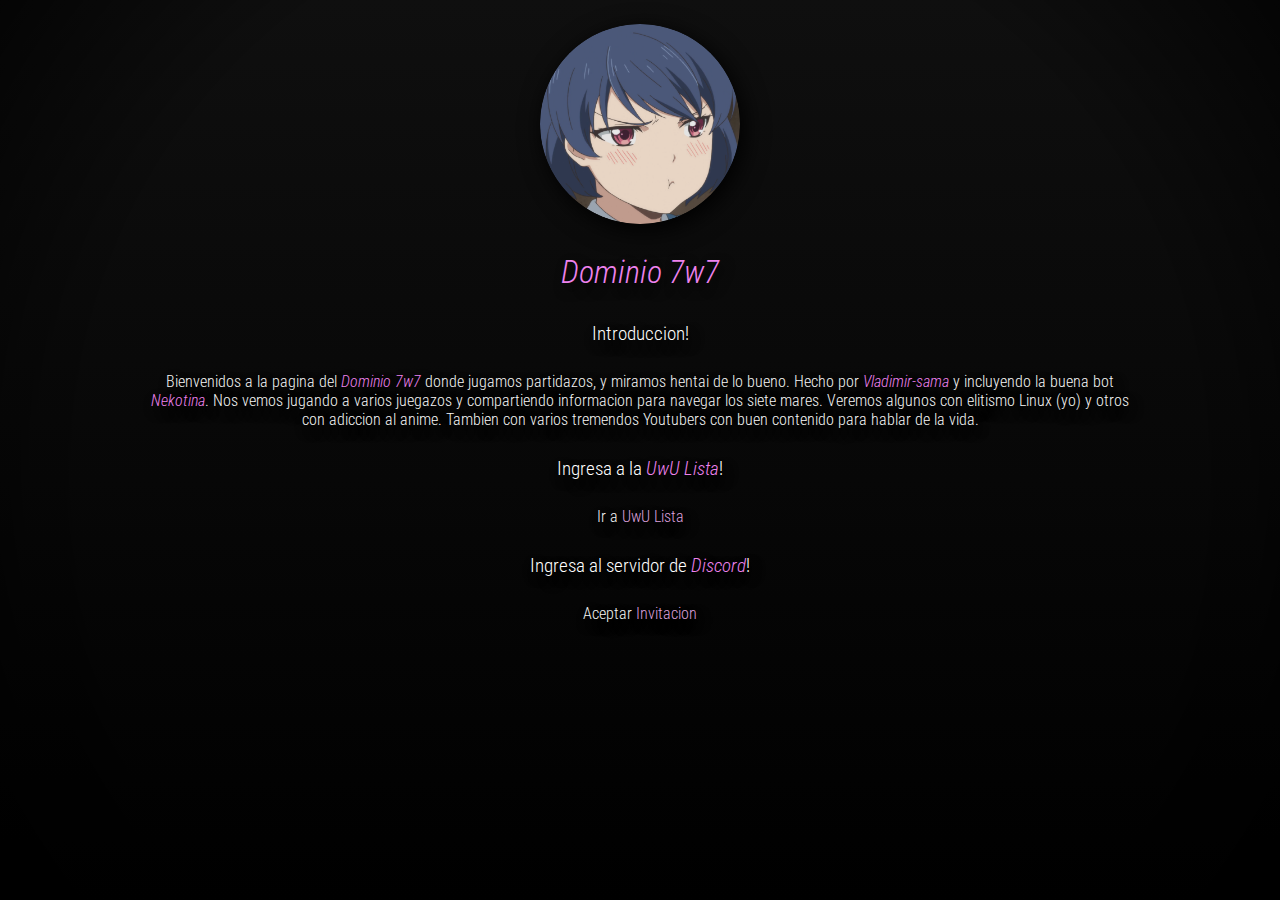
<file: index.html>
<!doctype html>
<html>
    <head>
        <meta http-equiv="content-type" content="text/html; charset=utf-8" />
        <title>Dominio 7w7</title>
        <link rel="icon" href="static/icon.png" />
        <meta name="viewport" content="width=device-width, initial-scale=1.0" />
        <link rel="stylesheet" href="static/style.css" />
    </head>

    <body>
        <img class="icon" src="static/icon.png" />
        <h1>
            <i>Dominio 7w7</i>
        </h1>
        <h3>Introduccion!</h3>
        <p>
            Bienvenidos a la pagina del <i>Dominio 7w7</i> donde jugamos
            partidazos, y miramos hentai de lo bueno. Hecho por
            <i>Vladimir-sama</i> y incluyendo la buena bot <i>Nekotina</i>. Nos
            vemos jugando a varios juegazos y compartiendo informacion para
            navegar los siete mares. Veremos algunos con elitismo Linux (yo) y
            otros con adiccion al anime. Tambien con varios tremendos Youtubers
            con buen contenido para hablar de la vida.
        </p>
        <h3>Ingresa a la <i>UwU Lista</i>!</h3>
        <p>Ir a <a href="list.html">UwU Lista</a></p>
        <h3>Ingresa al servidor de <i>Discord</i>!</h3>
        <p>Aceptar <a href="https://discord.gg/5yRucUfPAu">Invitacion</a></p>
    </body>
</html>
</file>
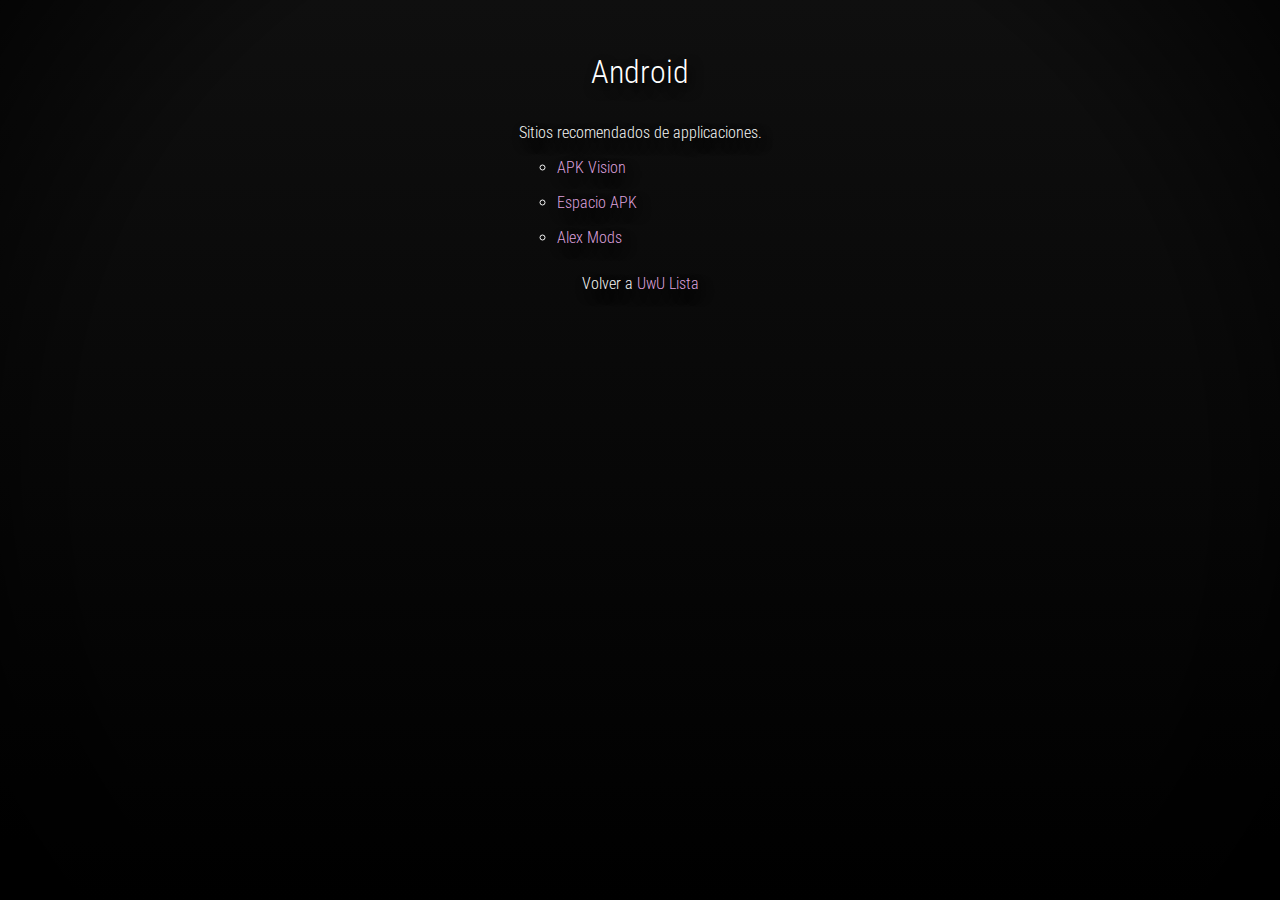
<file: android.html>
<!doctype html>
<html>
    <head>
        <meta http-equiv="content-type" content="text/html; charset=utf-8" />
        <title>UwU Lista</title>
        <link rel="icon" href="static/icon.png" />
        <meta name="viewport" content="width=device-width, initial-scale=1.0" />
        <link rel="stylesheet" href="static/style.css" />
    </head>

    <body>
        <h1>
            Android
        </h1>
        <p>
            Sitios recomendados de applicaciones.
        </p>
        <ul>
            <li><a href="https://apkvision.org/">APK Vision</a></li>
            <li><a href="https://espacioapk.com/">Espacio APK</a></li>
            <li><a href="https://alexmods.com/">Alex Mods</a></li>
        </ul>
        <p>Volver a <a href="list.html">UwU Lista</a></p>
    </body>
</html>
</file>
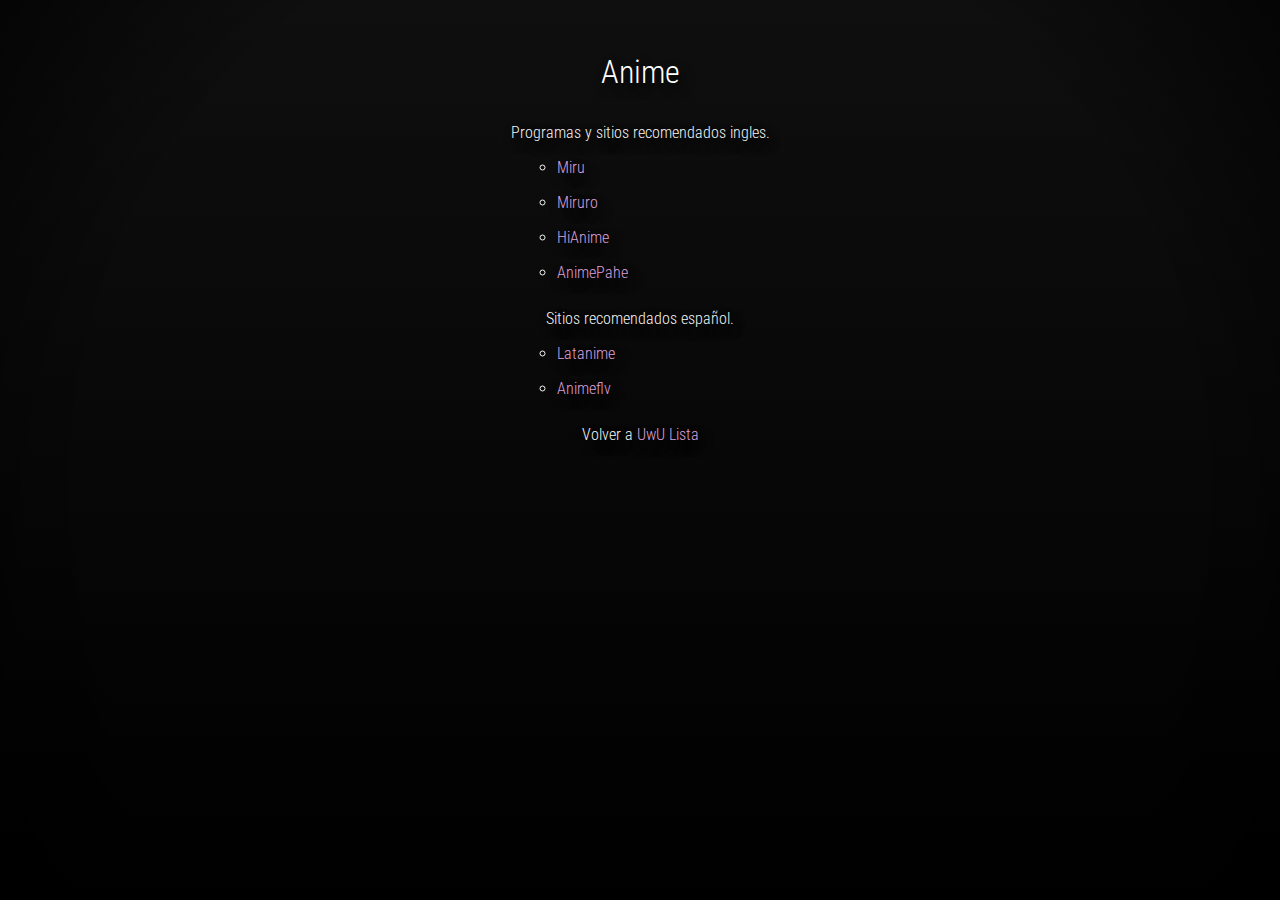
<file: anime.html>
<!doctype html>
<html>
    <head>
        <meta http-equiv="content-type" content="text/html; charset=utf-8" />
        <title>UwU Lista</title>
        <link rel="icon" href="static/icon.png" />
        <meta name="viewport" content="width=device-width, initial-scale=1.0" />
        <link rel="stylesheet" href="static/style.css" />
    </head>

    <body>
        <h1>Anime</h1>
        <p>Programas y sitios recomendados ingles.</p>
        <ul>
            <li><a href="https://miru.watch/">Miru</a></li>
            <li><a href="https://www.miruro.tv/">Miruro</a></li>
            <li><a href="https://hianime.to/">HiAnime</a></li>
            <li><a href="https://animepahe.ru/">AnimePahe</a></li>
        </ul>
        <p>Sitios recomendados español.</p>
        <ul>
            <li><a href="https://latanime.org/">Latanime</a></li>
            <li><a href="https://www3.animeflv.net/">Animeflv</a></li>
        </ul>
        <p>Volver a <a href="list.html">UwU Lista</a></p>
    </body>
</html>
</file>
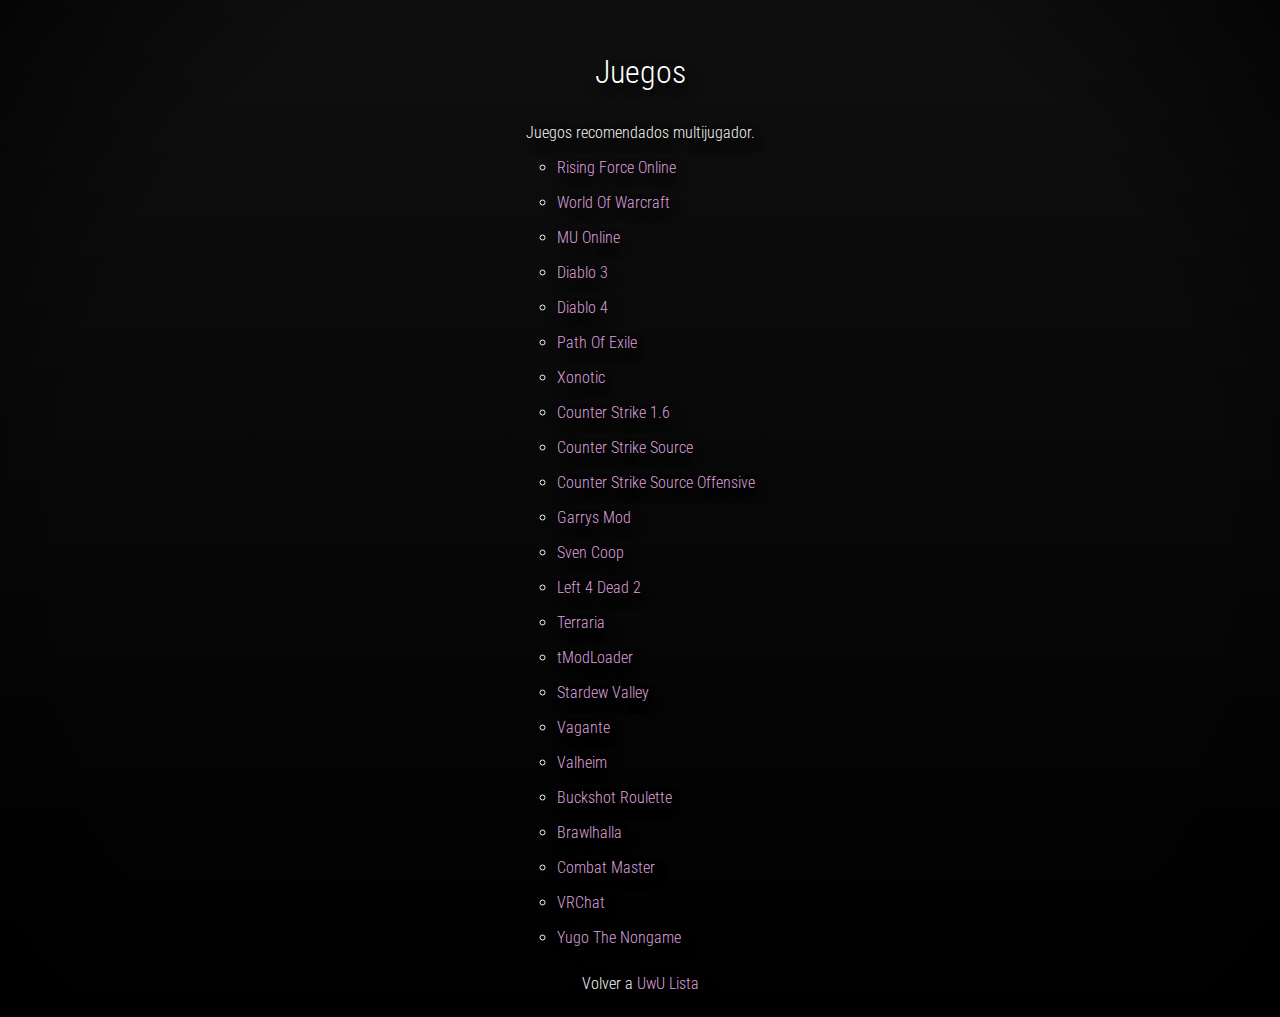
<file: games.html>
<!doctype html>
<html>
    <head>
        <meta http-equiv="content-type" content="text/html; charset=utf-8" />
        <title>UwU Lista</title>
        <link rel="icon" href="static/icon.png" />
        <meta name="viewport" content="width=device-width, initial-scale=1.0" />
        <link rel="stylesheet" href="static/style.css" />
    </head>

    <body>
        <h1>
            Juegos
        </h1>
        <p>
            Juegos recomendados multijugador.
        </p>
        <ul>
            <li><a href="https://www.rfaltruism.co.uk/">Rising Force Online</a></li>
            <li><a href="https://www.wowarg.com.ar/">World Of Warcraft</a></li>
            <li><a href="https://mukatano.com.ar/">MU Online</a></li>
            <li><a href="https://d3reflection.org/">Diablo 3</a></li>
            <li><a href="https://d4reflection.org/">Diablo 4</a></li>
            <li><a href="https://store.steampowered.com/app/238960/Path_of_Exile/">Path Of Exile</a></li>
            <li><a href="https://xonotic.org/">Xonotic</a></li>
            <li><a href="https://store.steampowered.com/app/10/CounterStrike/">Counter Strike 1.6</a></li>
            <li><a href="https://store.steampowered.com/app/240/CounterStrike_Source/">Counter Strike Source</a></li>
            <li><a href="https://www.moddb.com/mods/counter-strike-source-offensive/">Counter Strike Source Offensive</a></li>
            <li><a href="https://store.steampowered.com/app/4000/Garrys_Mod/">Garrys Mod</a></li>
            <li><a href="https://store.steampowered.com/app/225840/Sven_Coop/">Sven Coop</a></li>
            <li><a href="https://store.steampowered.com/app/550/Left_4_Dead_2/">Left 4 Dead 2</a></li>
            <li><a href="https://store.steampowered.com/app/105600/Terraria/">Terraria</a></li>
            <li><a href="https://store.steampowered.com/app/1281930/tModLoader/">tModLoader</a></li>
            <li><a href="https://store.steampowered.com/app/413150/Stardew_Valley/">Stardew Valley</a></li>
            <li><a href="https://store.steampowered.com/app/323220/Vagante/">Vagante</a></li>
            <li><a href="https://store.steampowered.com/app/1080110/Valheim/">Valheim</a></li>
            <li><a href="https://store.steampowered.com/app/2835570/Buckshot_Roulette/">Buckshot Roulette</a></li>
            <li><a href="https://store.steampowered.com/app/291550/Brawlhalla/">Brawlhalla</a></li>
            <li><a href="https://store.steampowered.com/app/2281730/Combat_Master_Season_2/">Combat Master</a></li>
            <li><a href="https://store.steampowered.com/app/438100/VRChat/">VRChat</a></li>
            <li><a href="https://store.steampowered.com/app/3151830/Yugo_the_nongame/">Yugo The Nongame</a></li>
        </ul>
        <p>Volver a <a href="list.html">UwU Lista</a></p>
    </body>
</html>
</file>
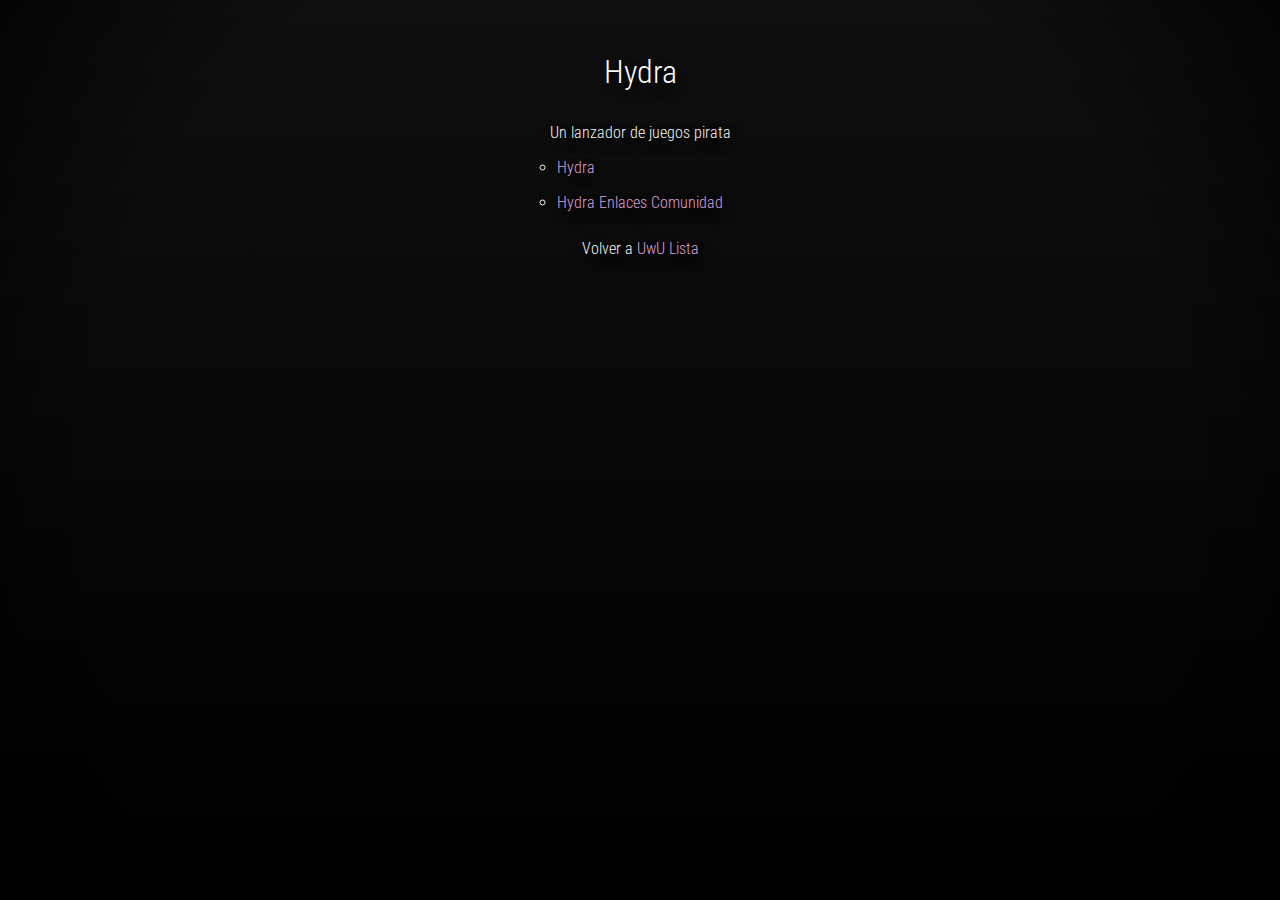
<file: hydra.html>
<!doctype html>
<html>
    <head>
        <meta http-equiv="content-type" content="text/html; charset=utf-8" />
        <title>UwU Lista</title>
        <link rel="icon" href="static/icon.png" />
        <meta name="viewport" content="width=device-width, initial-scale=1.0" />
        <link rel="stylesheet" href="static/style.css" />
    </head>

    <body>
        <h1>
            Hydra
        </h1>
        <p>
            Un lanzador de juegos pirata
        </p>
        <ul>
            <li><a href="https://github.com/hydralauncher/hydra">Hydra</a></li>
            <li><a href="https://hydralinks.cloud/">Hydra Enlaces Comunidad</a></li>
        </ul>
        <p>Volver a <a href="list.html">UwU Lista</a></p>
    </body>
</html>
</file>
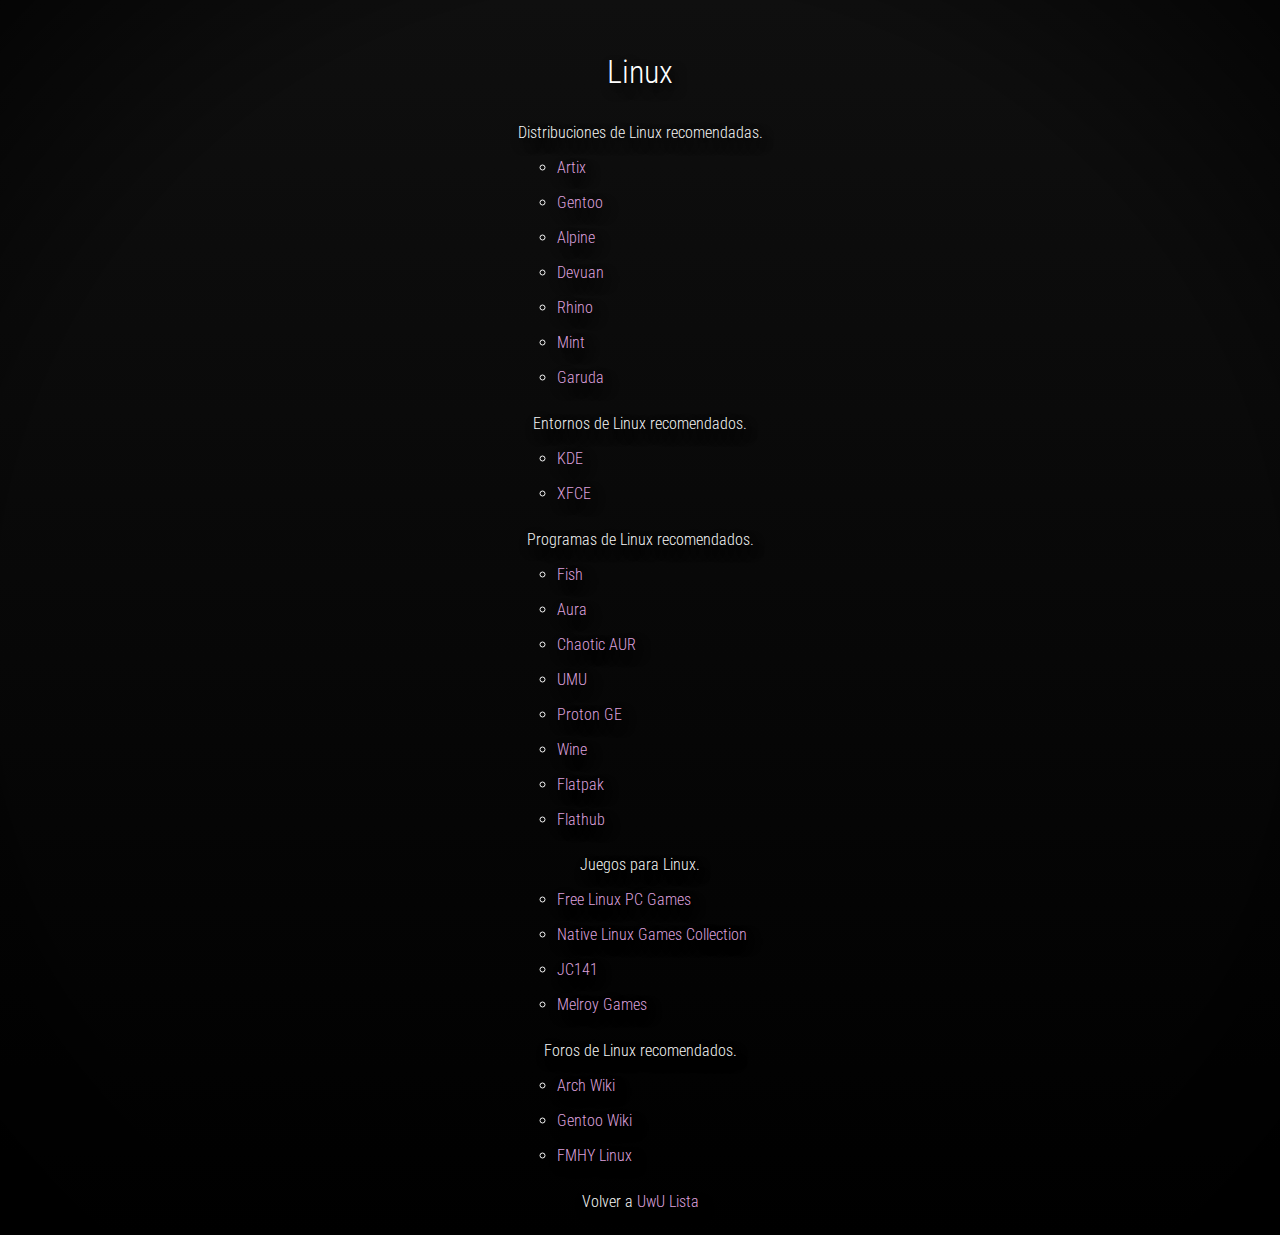
<file: linux.html>
<!doctype html>
<html>
    <head>
        <meta http-equiv="content-type" content="text/html; charset=utf-8" />
        <title>UwU Lista</title>
        <link rel="icon" href="static/icon.png" />
        <meta name="viewport" content="width=device-width, initial-scale=1.0" />
        <link rel="stylesheet" href="static/style.css" />
    </head>

    <body>
        <h1>Linux</h1>
        <p>Distribuciones de Linux recomendadas.</p>
        <ul>
            <li><a href="https://artixlinux.org/">Artix</a></li>
            <li><a href="https://www.gentoo.org/">Gentoo</a></li>
            <li><a href="https://alpinelinux.org/">Alpine</a></li>
            <li><a href="https://www.devuan.org/">Devuan</a></li>
            <li><a href="https://rhinolinux.org/">Rhino</a></li>
            <li><a href="https://linuxmint.com/">Mint</a></li>
            <li><a href="https://garudalinux.org/">Garuda</a></li>
        </ul>
        <p>Entornos de Linux recomendados.</p>
        <ul>
            <li><a href="https://kde.org/">KDE</a></li>
            <li><a href="https://www.xfce.org/">XFCE</a></li>
        </ul>
        <p>Programas de Linux recomendados.</p>
        <ul>
            <li><a href="https://fishshell.com/">Fish</a></li>
            <li><a href="https://github.com/fosskers/aura">Aura</a></li>
            <li><a href="https://aur.chaotic.cx/">Chaotic AUR</a></li>
            <li><a href="https://github.com/Open-Wine-Components/umu-launcher">UMU</a></li>
            <li><a href="https://github.com/GloriousEggroll/proton-ge-custom">Proton GE</a></li>
            <li><a href="https://www.winehq.org/">Wine</a></li>
            <li><a href="https://flatpak.org/">Flatpak</a></li>
            <li><a href="https://flathub.org/">Flathub</a></li>
        </ul>
        <p>Juegos para Linux.</p>
        <ul>
            <li>
                <a href="https://freelinuxpcgames.com/">Free Linux PC Games</a>
            </li>
            <li><a href="https://archive.org/details/native-linux-games-collection">Native Linux Games Collection</a></li>
            <li><a href="https://1337x.to/user/johncena141/">JC141</a></li>
            <li><a href="https://games.melroy.org/">Melroy Games</a></li>
        </ul>
        <p>Foros de Linux recomendados.</p>
        <ul>
            <li><a href="https://wiki.archlinux.org/title/Main_page">Arch Wiki</a></li>
            <li><a href="https://wiki.gentoo.org/wiki/Main_Page">Gentoo Wiki</a></li>
            <li><a href="https://fmhy.net/linuxguide">FMHY Linux</a></li>
        </ul>
        <p>Volver a <a href="list.html">UwU Lista</a></p>
    </body>
</html>
</file>
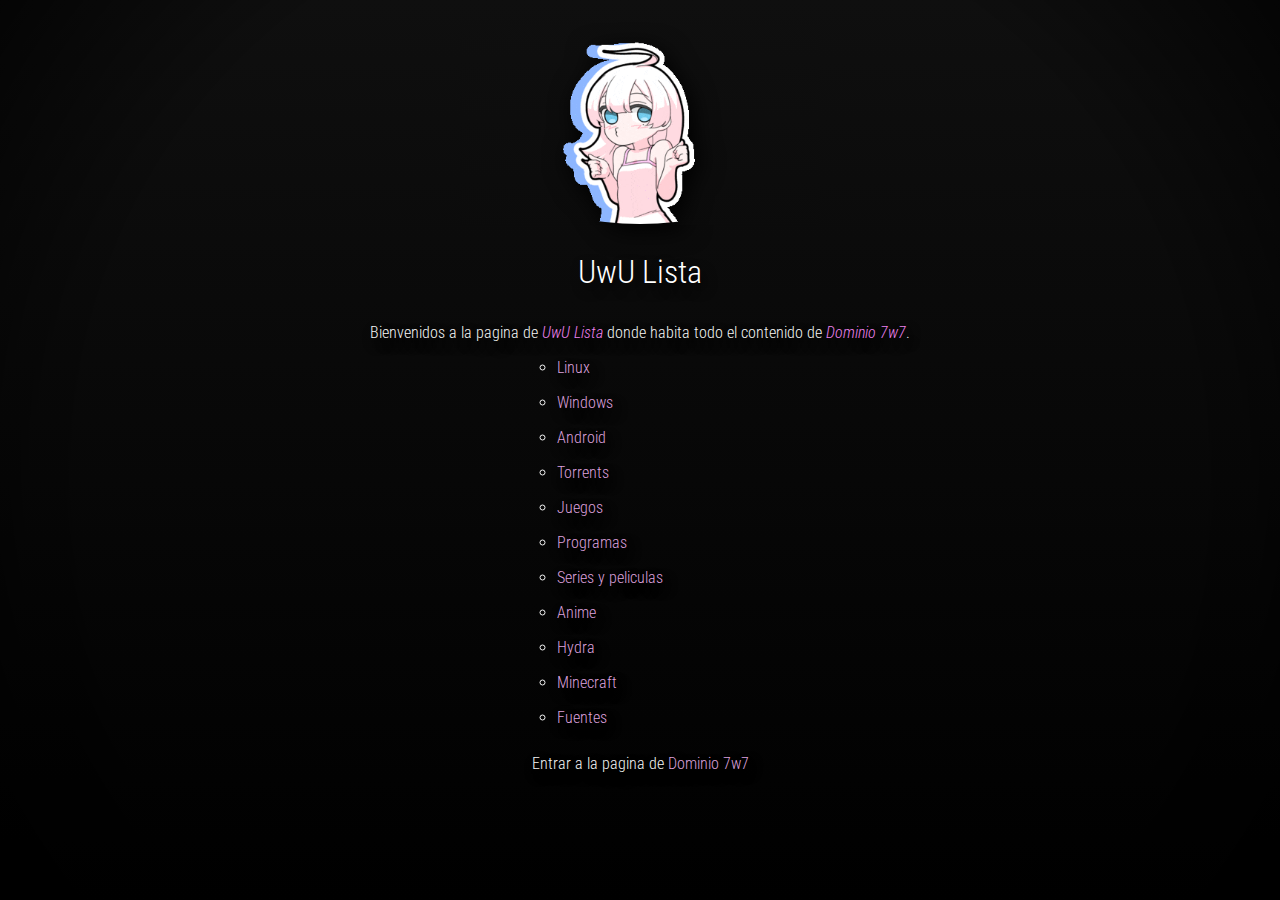
<file: list.html>
<!doctype html>
<html>
    <head>
        <meta http-equiv="content-type" content="text/html; charset=utf-8" />
        <title>UwU Lista</title>
        <link rel="icon" href="static/icon.png" />
        <meta name="viewport" content="width=device-width, initial-scale=1.0" />
        <link rel="stylesheet" href="static/style.css" />
    </head>

    <body>
        <img class="icon" src="static/seanway.gif" />
        <h1>
            UwU Lista
        </h1>
        <p>
            Bienvenidos a la pagina de <i>UwU Lista</i> donde habita todo el contenido de <i>Dominio 7w7</i>.
        </p>
        <ul>
            <li><a href="linux.html">Linux</a></li>
            <li><a href="windows.html">Windows</a></li>
            <li><a href="android.html">Android</a></li>
            <li><a href="torrent.html">Torrents</a></li>
            <li><a href="games.html">Juegos</a></li>
            <li><a href="programs.html">Programas</a></li>
            <li><a href="streaming.html">Series y peliculas</a></li>
            <li><a href="anime.html">Anime</a></li>
            <li><a href="hydra.html">Hydra</a></li>
            <li><a href="minecraft.html">Minecraft</a></li>
            <li><a href="sources.html">Fuentes</a></li>
        </ul>
        <p>Entrar a la pagina de <a href="index.html">Dominio 7w7</a></p>
    </body>
</html>
</file>
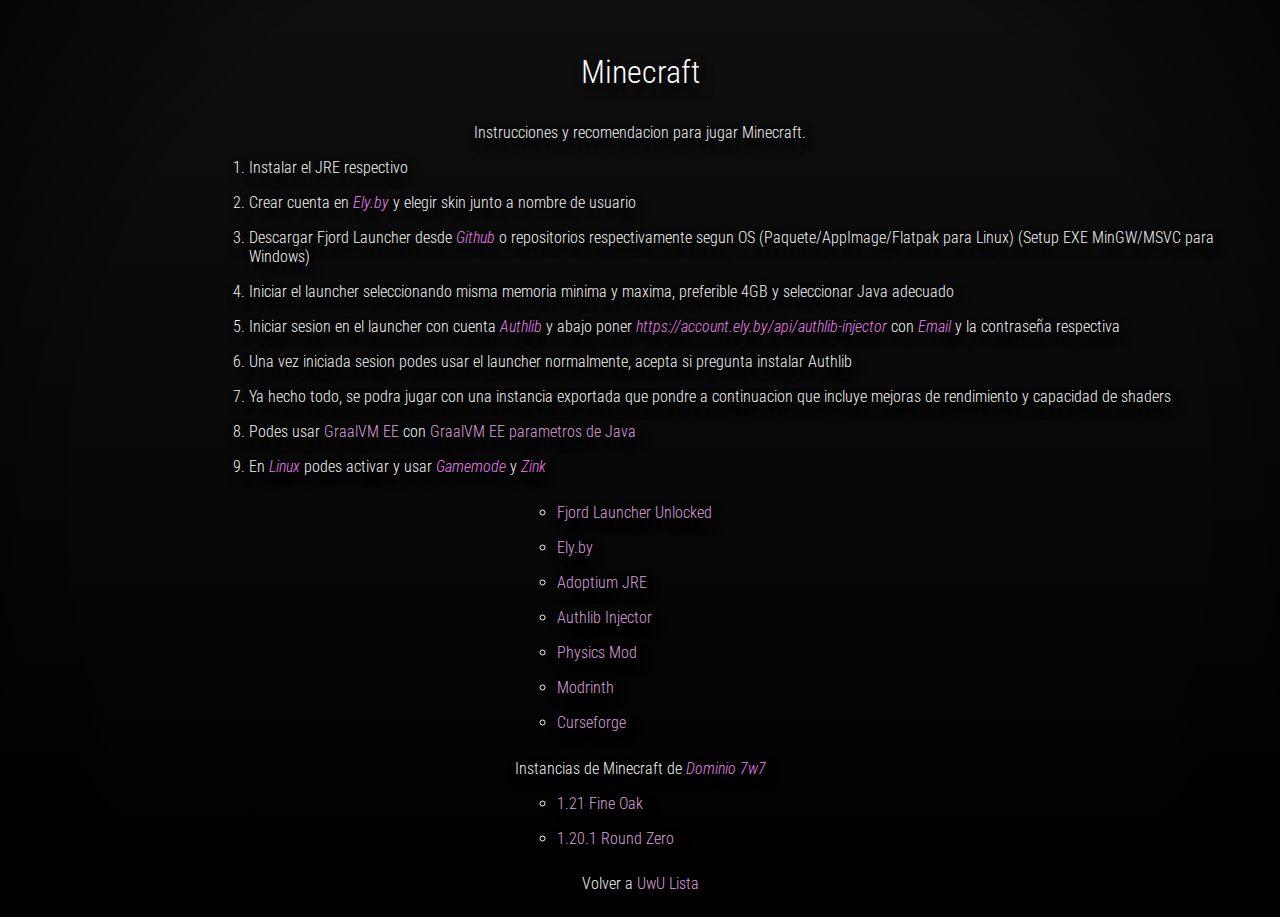
<file: minecraft.html>
<!doctype html>
<html>
    <head>
        <meta http-equiv="content-type" content="text/html; charset=utf-8" />
        <title>UwU Lista</title>
        <link rel="icon" href="static/icon.png" />
        <meta name="viewport" content="width=device-width, initial-scale=1.0" />
        <link rel="stylesheet" href="static/style.css" />
    </head>

    <body>
        <h1>
            Minecraft
        </h1>
        <p>
            Instrucciones y recomendacion para jugar Minecraft.
            <ol>
                <li>Instalar el JRE respectivo</li>
                <li>Crear cuenta en <i>Ely.by</i> y elegir skin junto a nombre de usuario</li>
                <li>Descargar Fjord Launcher desde <i>Github</i> o repositorios respectivamente segun OS (Paquete/AppImage/Flatpak para Linux) (Setup EXE MinGW/MSVC para Windows)</li>
                <li>Iniciar el launcher seleccionando misma memoria minima y maxima, preferible 4GB y seleccionar Java adecuado</li>
                <li>Iniciar sesion en el launcher con cuenta <i>Authlib</i> y abajo poner <i>https://account.ely.by/api/authlib-injector</i> con <i>Email</i> y la contraseña respectiva</li>
                <li>Una vez iniciada sesion podes usar el launcher normalmente, acepta si pregunta instalar Authlib</li>
                <li>Ya hecho todo, se podra jugar con una instancia exportada que pondre a continuacion que incluye mejoras de rendimiento y capacidad de shaders</li>
                <li>Podes usar <a href="https://www.oracle.com/tools/technologies/graalvm-enterprise-edition.html">GraalVM EE</a> con <a href="minecraft_args.html">GraalVM EE parametros de Java</a></li>
                <li>En <i>Linux</i> podes activar y usar <i>Gamemode</i> y <i>Zink</i></li>
            </ol>
        </p>
        <ul>
            <li><a href="https://github.com/hero-persson/FjordLauncherUnlocked">Fjord Launcher Unlocked</a></li>
            <li><a href="https://ely.by/">Ely.by</a></li>
            <li><a href="https://adoptium.net/temurin/releases/?package=jre&arch=x64&os=any">Adoptium JRE</a></li>
            <li><a href="https://github.com/yushijinhun/authlib-injector">Authlib Injector</a></li>
            <li><a href="https://ko-fi.com/haubna/posts">Physics Mod</a></li>
            <li><a href="https://modrinth.com/">Modrinth</a></li>
            <li><a href="https://www.curseforge.com/minecraft">Curseforge</a></li>
        </ul>
        <p>
            Instancias de Minecraft de <i>Dominio 7w7</i>
        </p>
        <ul>
            <li><a href="https://drive.google.com/file/d/1k7xUB9fTQMNOTb0BI6T1CcfztQeDoXWx/view?usp=sharing">1.21 Fine Oak</a></li>
            <li><a href="https://drive.google.com/file/d/1-ZHQqr0Pfy1OMYnIDsVsK7zpCdBnuxtE/view?usp=sharing">1.20.1 Round Zero</a></li>
        </ul>
        <p>Volver a <a href="list.html">UwU Lista</a></p>
    </body>
</html>
</file>
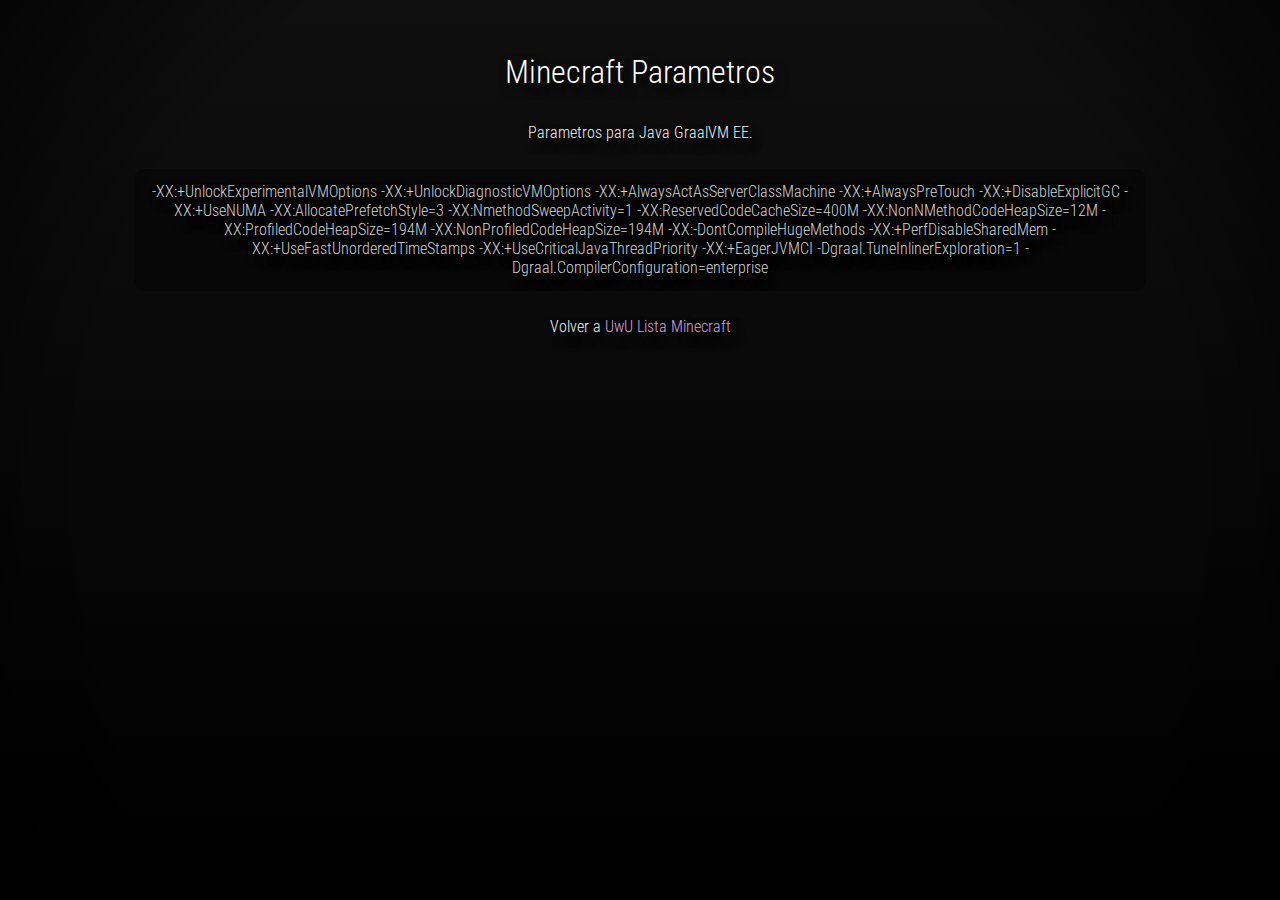
<file: minecraft_args.html>
<!doctype html>
<html>
    <head>
        <meta http-equiv="content-type" content="text/html; charset=utf-8" />
        <title>UwU Lista</title>
        <link rel="icon" href="static/icon.png" />
        <meta name="viewport" content="width=device-width, initial-scale=1.0" />
        <link rel="stylesheet" href="static/style.css" />
    </head>

    <body>
        <h1>
            Minecraft Parametros
        </h1>
        <p>
            Parametros para Java GraalVM EE.
        </p>
        <div class="multi-text">
            -XX:+UnlockExperimentalVMOptions -XX:+UnlockDiagnosticVMOptions -XX:+AlwaysActAsServerClassMachine -XX:+AlwaysPreTouch -XX:+DisableExplicitGC -XX:+UseNUMA -XX:AllocatePrefetchStyle=3 -XX:NmethodSweepActivity=1 -XX:ReservedCodeCacheSize=400M -XX:NonNMethodCodeHeapSize=12M -XX:ProfiledCodeHeapSize=194M -XX:NonProfiledCodeHeapSize=194M -XX:-DontCompileHugeMethods -XX:+PerfDisableSharedMem -XX:+UseFastUnorderedTimeStamps -XX:+UseCriticalJavaThreadPriority -XX:+EagerJVMCI -Dgraal.TuneInlinerExploration=1 -Dgraal.CompilerConfiguration=enterprise
        </div>
        <p>Volver a <a href="minecraft.html">UwU Lista Minecraft</a></p>
    </body>
</html>
</file>
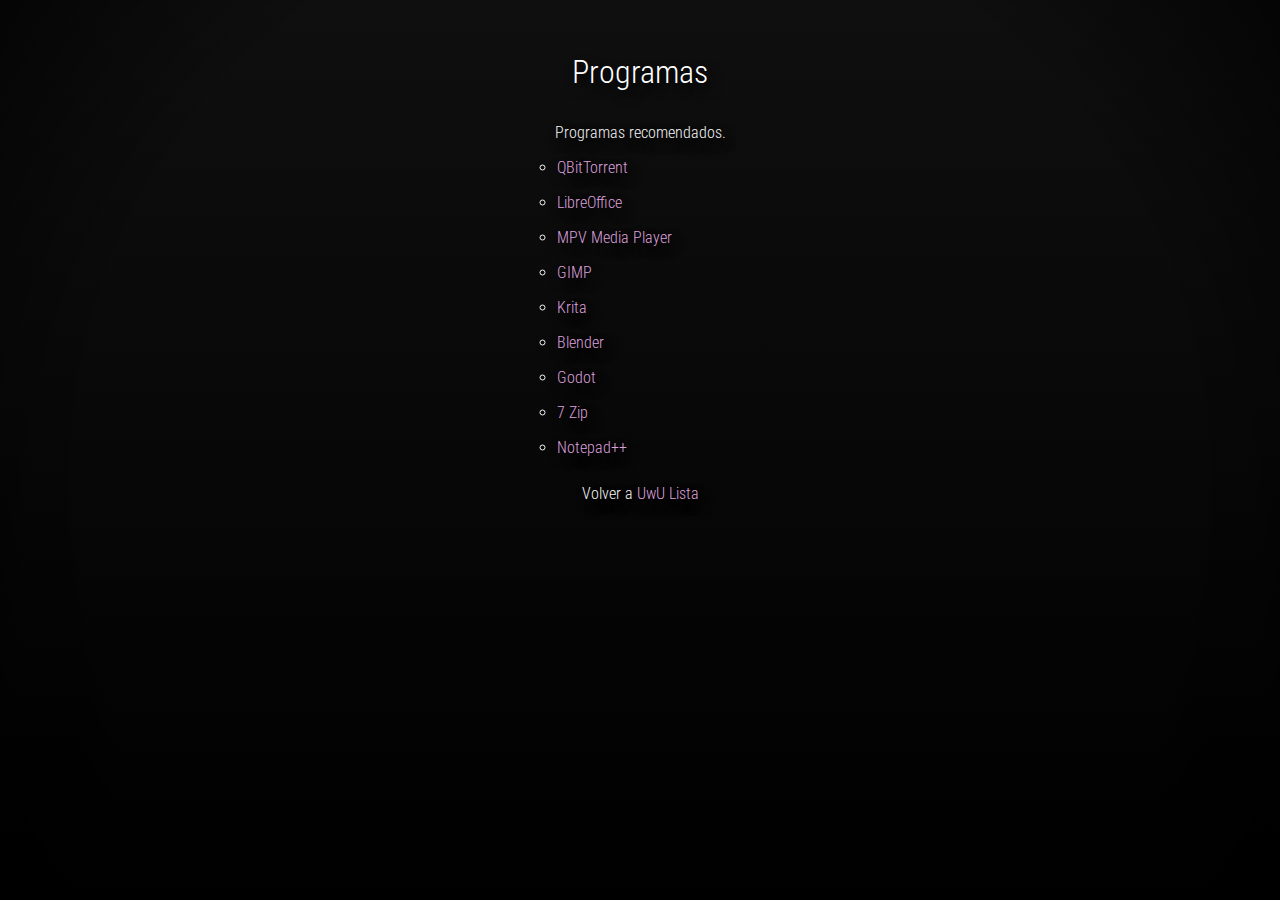
<file: programs.html>
<!doctype html>
<html>
    <head>
        <meta http-equiv="content-type" content="text/html; charset=utf-8" />
        <title>UwU Lista</title>
        <link rel="icon" href="static/icon.png" />
        <meta name="viewport" content="width=device-width, initial-scale=1.0" />
        <link rel="stylesheet" href="static/style.css" />
    </head>

    <body>
        <h1>
            Programas
        </h1>
        <p>
            Programas recomendados.
        </p>
        <ul>
            <li><a href="https://www.qbittorrent.org/">QBitTorrent</a></li>
            <li><a href="https://www.libreoffice.org/">LibreOffice</a></li>
            <li><a href="https://mpv.io/">MPV Media Player</a></li>
            <li><a href="https://www.gimp.org/">GIMP</a></li>
            <li><a href="https://krita.org/">Krita</a></li>
            <li><a href="https://www.blender.org/">Blender</a></li>
            <li><a href="https://godotengine.org/">Godot</a></li>
            <li><a href="https://www.7-zip.org/">7 Zip</a></li>
            <li><a href="https://notepad-plus-plus.org/">Notepad++</a></li>
        </ul>
        <p>Volver a <a href="list.html">UwU Lista</a></p>
    </body>
</html>
</file>
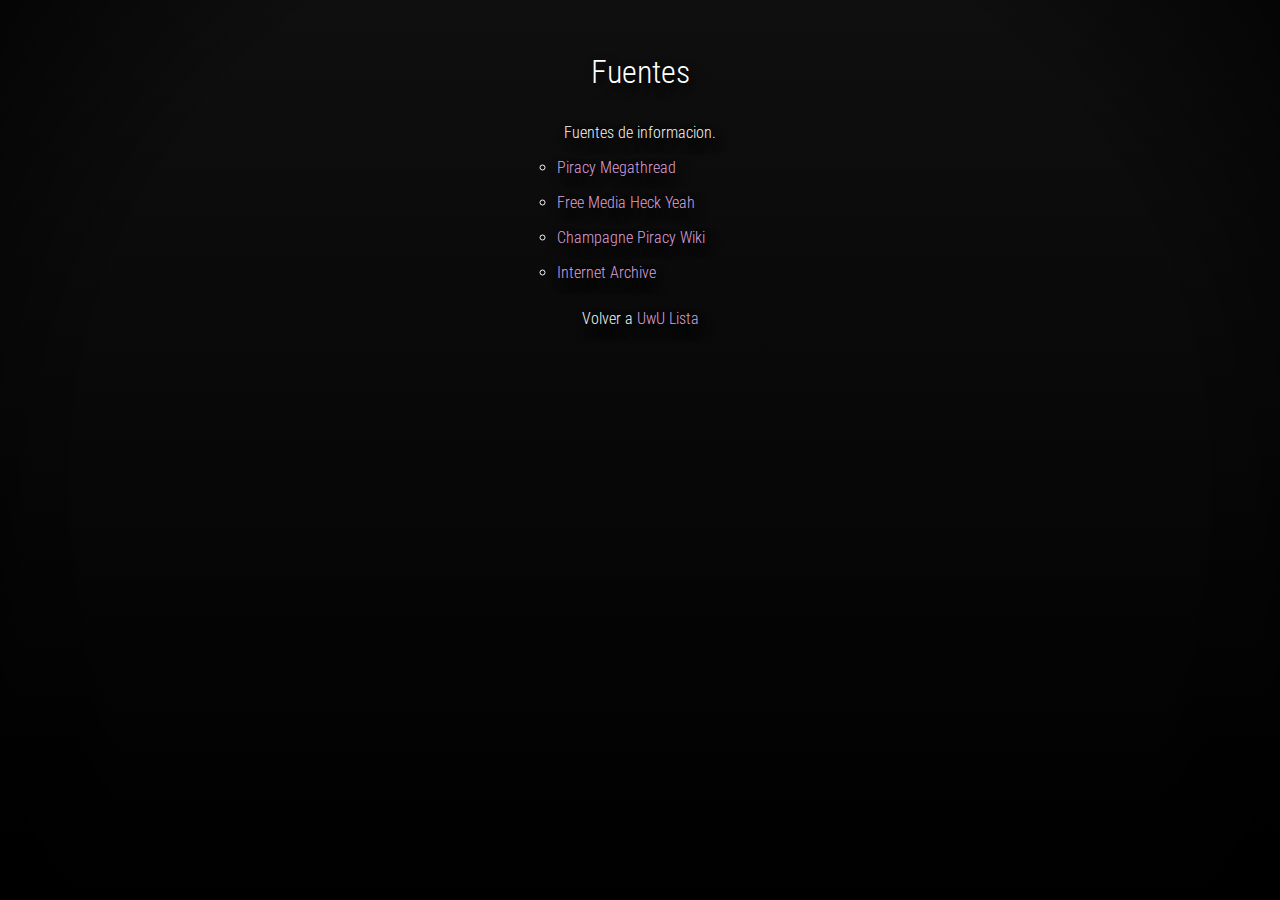
<file: sources.html>
<!doctype html>
<html>
    <head>
        <meta http-equiv="content-type" content="text/html; charset=utf-8" />
        <title>UwU Lista</title>
        <link rel="icon" href="static/icon.png" />
        <meta name="viewport" content="width=device-width, initial-scale=1.0" />
        <link rel="stylesheet" href="static/style.css" />
    </head>

    <body>
        <h1>Fuentes</h1>
        <p>Fuentes de informacion.</p>
        <ul>
            <li><a href="https://www.reddit.com/r/Piracy/wiki/megathread/">Piracy Megathread</a></li>
            <li><a href="https://fmhy.net/">Free Media Heck Yeah</a></li>
            <li><a href="https://champagne.pages.dev/">Champagne Piracy Wiki</a></li>
            <li><a href="https://archive.org/">Internet Archive</a></li>
        </ul>
        <p>Volver a <a href="list.html">UwU Lista</a></p>
    </body>
</html>
</file>
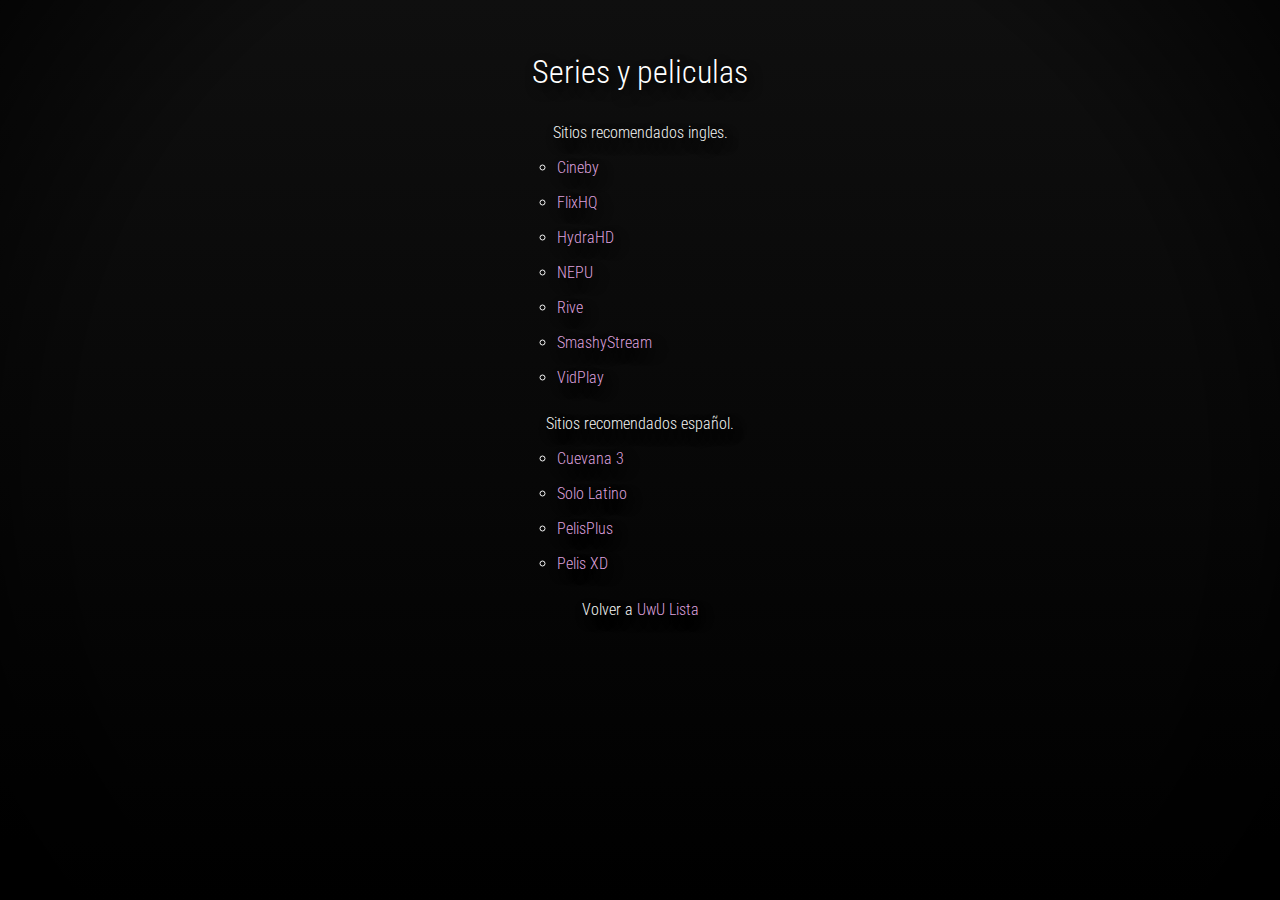
<file: streaming.html>
<!doctype html>
<html>
    <head>
        <meta http-equiv="content-type" content="text/html; charset=utf-8" />
        <title>UwU Lista</title>
        <link rel="icon" href="static/icon.png" />
        <meta name="viewport" content="width=device-width, initial-scale=1.0" />
        <link rel="stylesheet" href="static/style.css" />
    </head>

    <body>
        <h1>
            Series y peliculas
        </h1>
        <p>
            Sitios recomendados ingles.
        </p>
        <ul>
            <li><a href="https://www.cineby.app/">Cineby</a></li>
            <li><a href="https://flixhq.click/">FlixHQ</a></li>
            <li><a href="https://hydrahd.me/">HydraHD</a></li>
            <li><a href="https://nepu.to/">NEPU</a></li>
            <li><a href="https://rivestream.live/">Rive</a></li>
            <li><a href="https://smashystream.com/">SmashyStream</a></li>
            <li><a href="https://vidplay.org/">VidPlay</a></li>
        </ul>
        <p>
            Sitios recomendados español.
        </p>
        <ul>
            <li><a href="https://cuevana.bot/">Cuevana 3</a></li>
            <li><a href="https://sololatino.net/">Solo Latino</a></li>
            <li><a href="https://pelisplusgo.vip/">PelisPlus</a></li>
            <li><a href="https://www.pelisxd.com/">Pelis XD</a></li>
        </ul>
        <p>Volver a <a href="list.html">UwU Lista</a></p>
    </body>
</html>
</file>
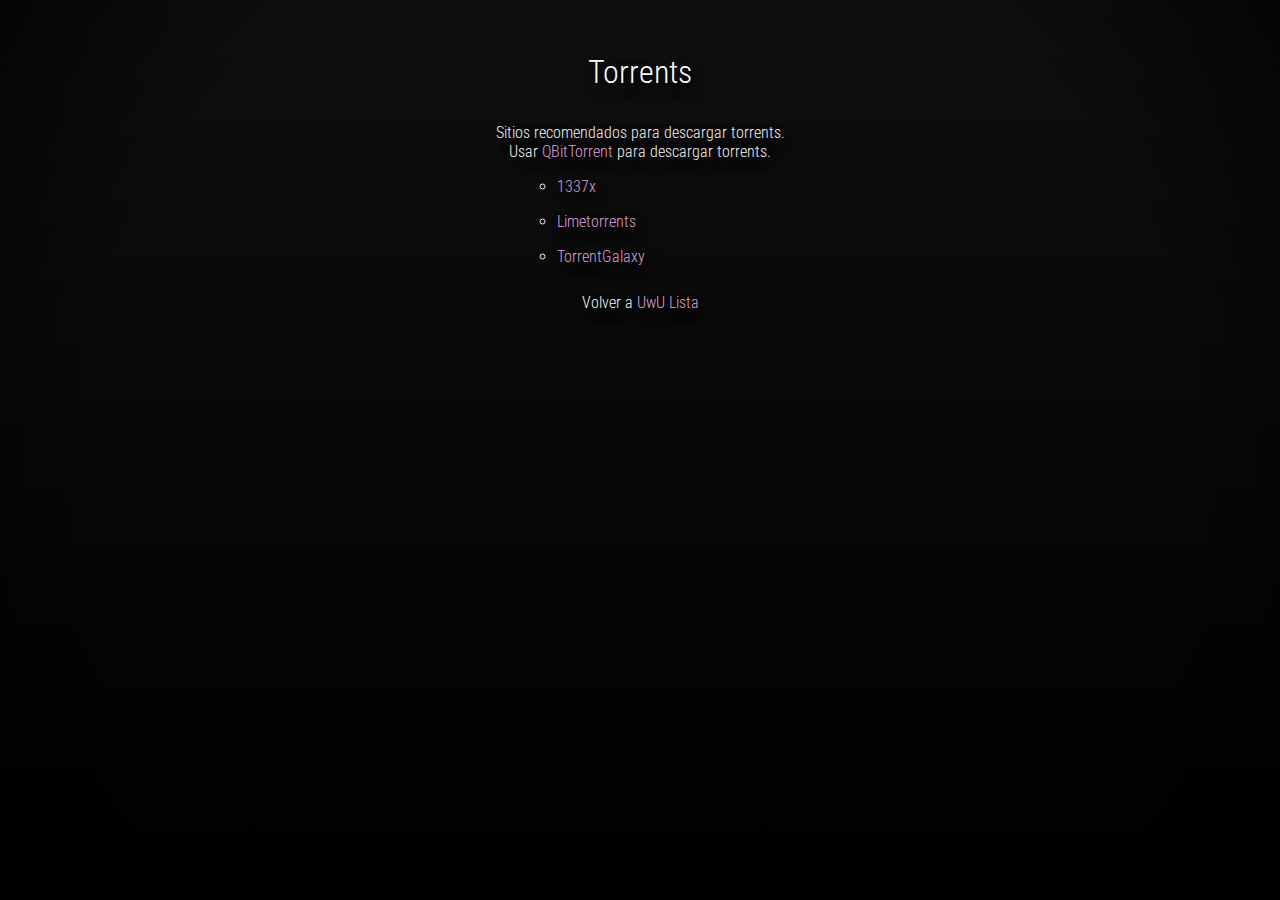
<file: torrent.html>
<!doctype html>
<html>
    <head>
        <meta http-equiv="content-type" content="text/html; charset=utf-8" />
        <title>UwU Lista</title>
        <link rel="icon" href="static/icon.png" />
        <meta name="viewport" content="width=device-width, initial-scale=1.0" />
        <link rel="stylesheet" href="static/style.css" />
    </head>

    <body>
        <h1>
            Torrents
        </h1>
        <p>
            Sitios recomendados para descargar torrents.<br>
            Usar <a href="https://www.qbittorrent.org/">QBitTorrent</a> para descargar torrents.
        </p>
        <ul>
            <li><a href="https://1337x.to/">1337x</a></li>
            <li><a href="https://www.limetorrents.lol/">Limetorrents</a></li>
            <li><a href="https://torrentgalaxy.to/">TorrentGalaxy</a></li>
        </ul>
        <p>Volver a <a href="list.html">UwU Lista</a></p>
    </body>
</html>
</file>
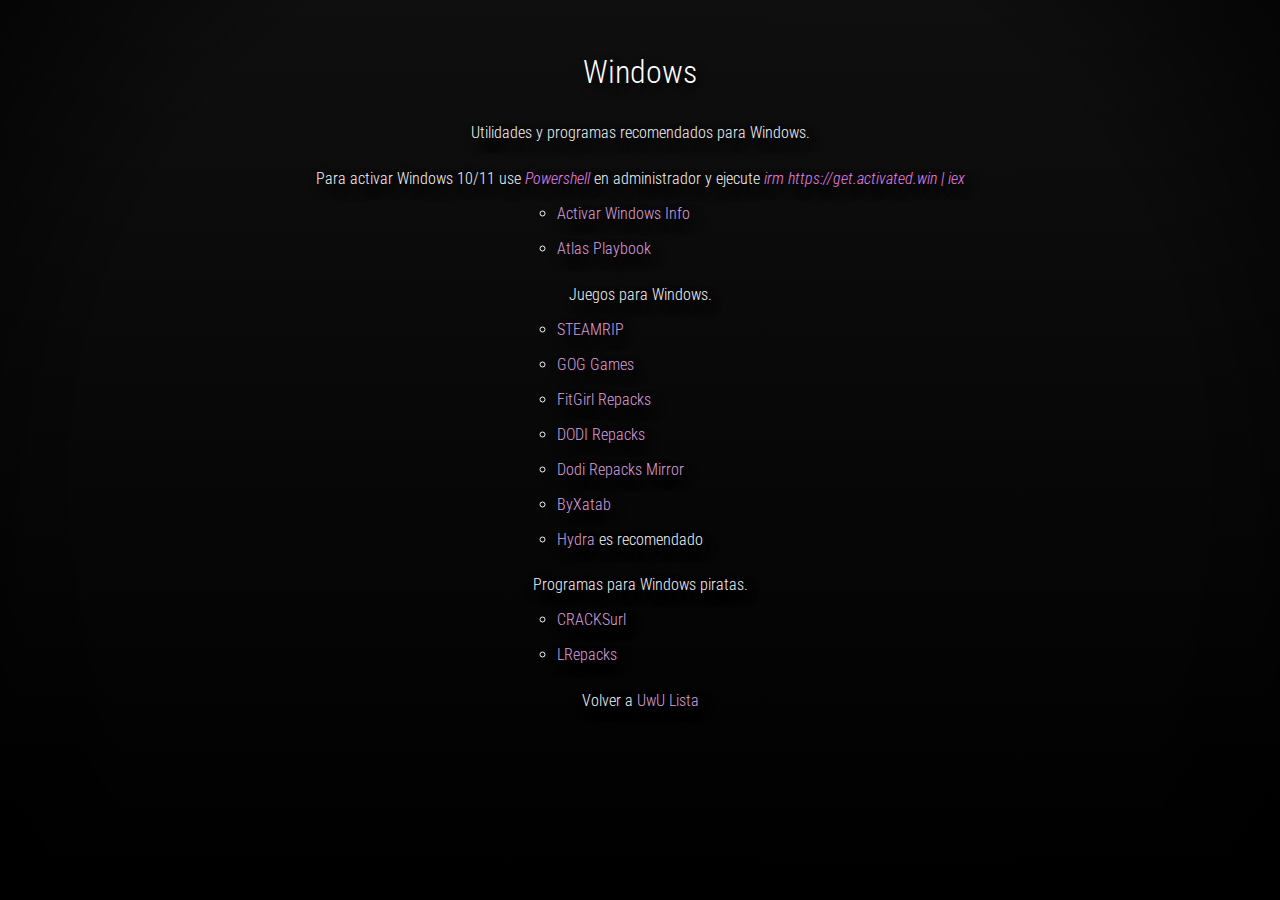
<file: windows.html>
<!doctype html>
<html>
    <head>
        <meta http-equiv="content-type" content="text/html; charset=utf-8" />
        <title>UwU Lista</title>
        <link rel="icon" href="static/icon.png" />
        <meta name="viewport" content="width=device-width, initial-scale=1.0" />
        <link rel="stylesheet" href="static/style.css" />
    </head>

    <body>
        <h1>
            Windows
        </h1>
        <p>
            Utilidades y programas recomendados para Windows.
        </p>
        <p>Para activar Windows 10/11 use <i>Powershell</i> en administrador y ejecute <i>irm https://get.activated.win | iex</i></p>
        <ul>
            <li><a href="https://massgrave.dev/">Activar Windows Info</a></li>
            <li><a href="https://atlasos.net/">Atlas Playbook</a></li>
        </ul>
        <p>
            Juegos para Windows.
        </p>
        <ul>
            <li><a href="https://steamrip.com/">STEAMRIP</a></li>
            <li><a href="https://gog-games.to/">GOG Games</a></li>
            <li><a href="https://fitgirl-repacks.site/">FitGirl Repacks</a></li>
            <li><a href="https://dodi-repacks.site/">DODI Repacks</a></li>
            <li><a href="https://dodi-repacks.download/">Dodi Repacks Mirror</a></li>
            <li><a href="https://byxatab.com/">ByXatab</a></li>
            <li><a href="hydra.html">Hydra</a> es recomendado</li>
        </ul>
        <p>
            Programas para Windows piratas.
        </p>
        <ul>
            <li><a href="https://cracksurl.com/">CRACKSurl</a></li>
            <li><a href="https://lrepacks.net/">LRepacks</a></li>
        </ul>
        <p>Volver a <a href="list.html">UwU Lista</a></p>
    </body>
</html>
</file>
<file: static/style.css>
@import url("https://fonts.googleapis.com/css2?family=Roboto+Condensed:ital,wght@0,100..900;1,100..900&display=swap");

html {
    background: radial-gradient(
            circle,
            rgba(0, 0, 0, 0) 70%,
            rgba(0, 0, 0, 0.7) 100%
        ),
        linear-gradient(to top, black, #0f0f0f);
    background-blend-mode: overlay;
    min-height: 100%;
    height: max-content;
}

body {
    padding: 2ch;
    font-family: "Roboto Condensed", sans-serif;
    font-weight: 300;
    color: whitesmoke;
    text-shadow: 4px 6px 12px #000000;
}

h1,
h2,
h3,
h4 {
    font-weight: 300;
    margin-top: 22pt;
    margin-bottom: 2ch;
    text-align: center;
    color: white;
}

p {
    text-align: center;
    width: 80%;
    margin: 0 auto;
    margin-top: 20pt;
}

i {
    color: violet;
}

strong {
    font-weight: 300;
}

a {
    text-decoration: none;
    color: plum;
    transition: 0.25s;
}

a:hover {
    text-decoration: none;
    color: hotpink;
}

ol {
    list-style-type: decimal;
    margin-left: 15%;
}

ul {
    list-style-type: circle;
    margin-left: 40%;
}

li {
    margin: 12pt auto;
}

.multi-text {
    margin: 0 auto;
    margin-top: 20pt;
    padding: 10pt;
    width: 80%;
    text-align: center;
    color: lightgray;
    background-color: rgba(0, 0, 0, 0.3);
    border-radius: 8pt;
}

.section {
    display: none;
}

.active-section {
    display: block;
}

.icon {
    display: block;
    margin: auto;
    height: 150pt;
    filter: drop-shadow(4px 6px 12px #000000);
    border-radius: 50%;
}
</file>
